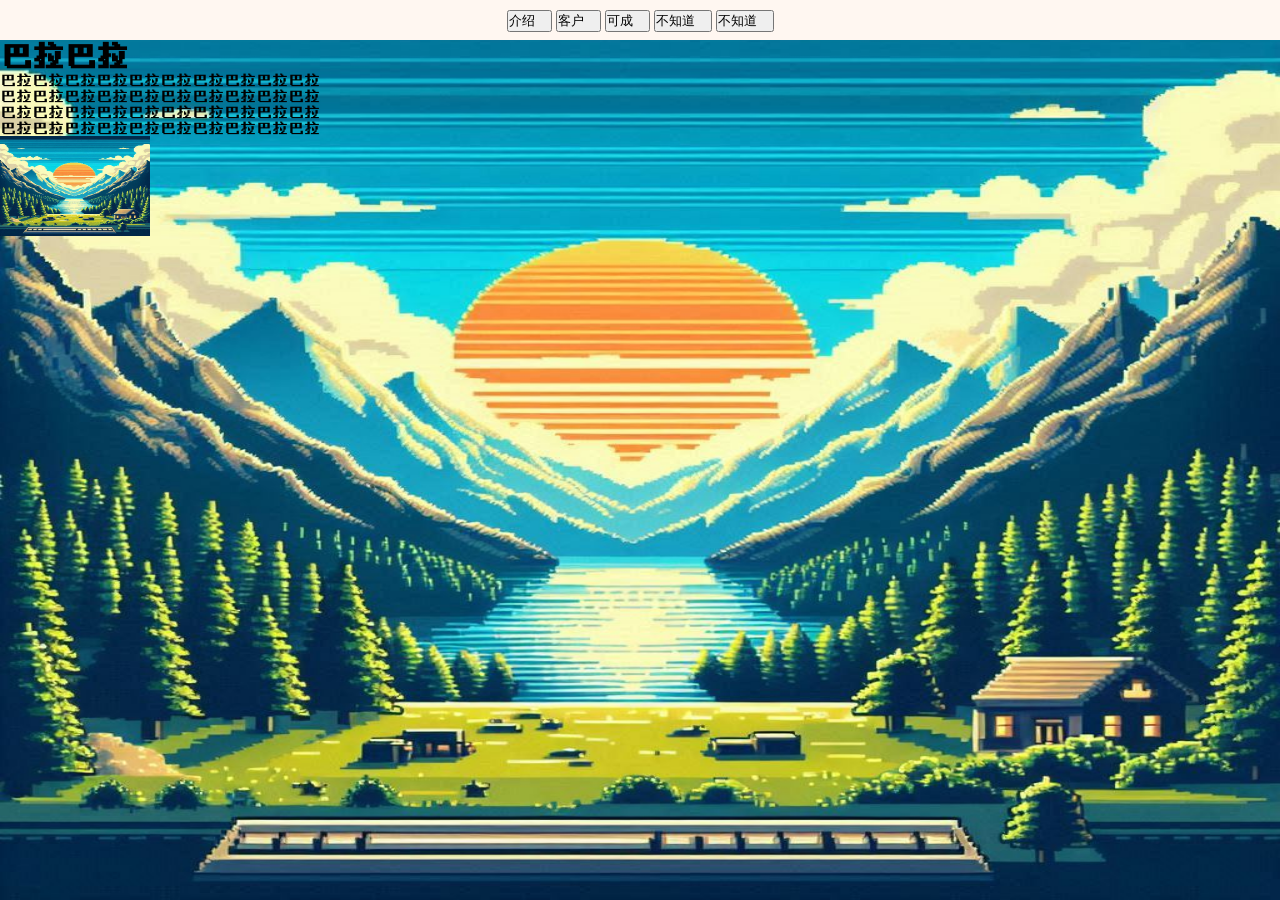
<file: index.html>
<!DOCTYPE html>
<html>
<head>
    <title>pixelart</title>
    <meta name="viewport" content="width=device-width, initial-scale=1">
    <link rel="stylesheet" href="styles/index.css">
</head>
<body >

    <div id="header" >
        <ul>
            <button class="pixel-button button-efect"><li>介绍</li></button>
            <button class="pixel-button button-efect"><li>客户</li></button>
            <button class="pixel-button button-efect"><li>可成</li></button>
            <button class="pixel-button button-efect"><li>不知道</li></button>
            <button class="pixel-button button-efect"><li>不知道</li></button>
        </ul>
    </div>

    <div id="content" class="pixel_efect">
        
    </div>

    <audio preload="auto" autoplay loop>
        <source src="../music/index.mp3" type="audio/mpeg">
        Your browser does not support the audio element.
    </audio>

    <div id="image" class="pixel_efect">

    </div>

    <div class="background pixel_efect">
        <h1>巴拉巴拉</h1>

        <p>巴拉巴拉巴拉巴拉巴拉巴拉巴拉巴拉巴拉巴拉</p>
        <p>巴拉巴拉巴拉巴拉巴拉巴拉巴拉巴拉巴拉巴拉</p>
        <p>巴拉巴拉巴拉巴拉巴拉巴拉巴拉巴拉巴拉巴拉</p>
        <p>巴拉巴拉巴拉巴拉巴拉巴拉巴拉巴拉巴拉巴拉</p>

        
            <img class="photo- pixel_efect" 
            src="pictures/3.jpg"
            width="150px"
            height="100px"
            alt="A clear gameboy and 3 games clipped into a triangle"
            loading="lazy"
            decoding="async"
            class="triangle-1"
          >
       
    </div>
    <script src="js/index.js"></script>


</body>
</html>
</file>
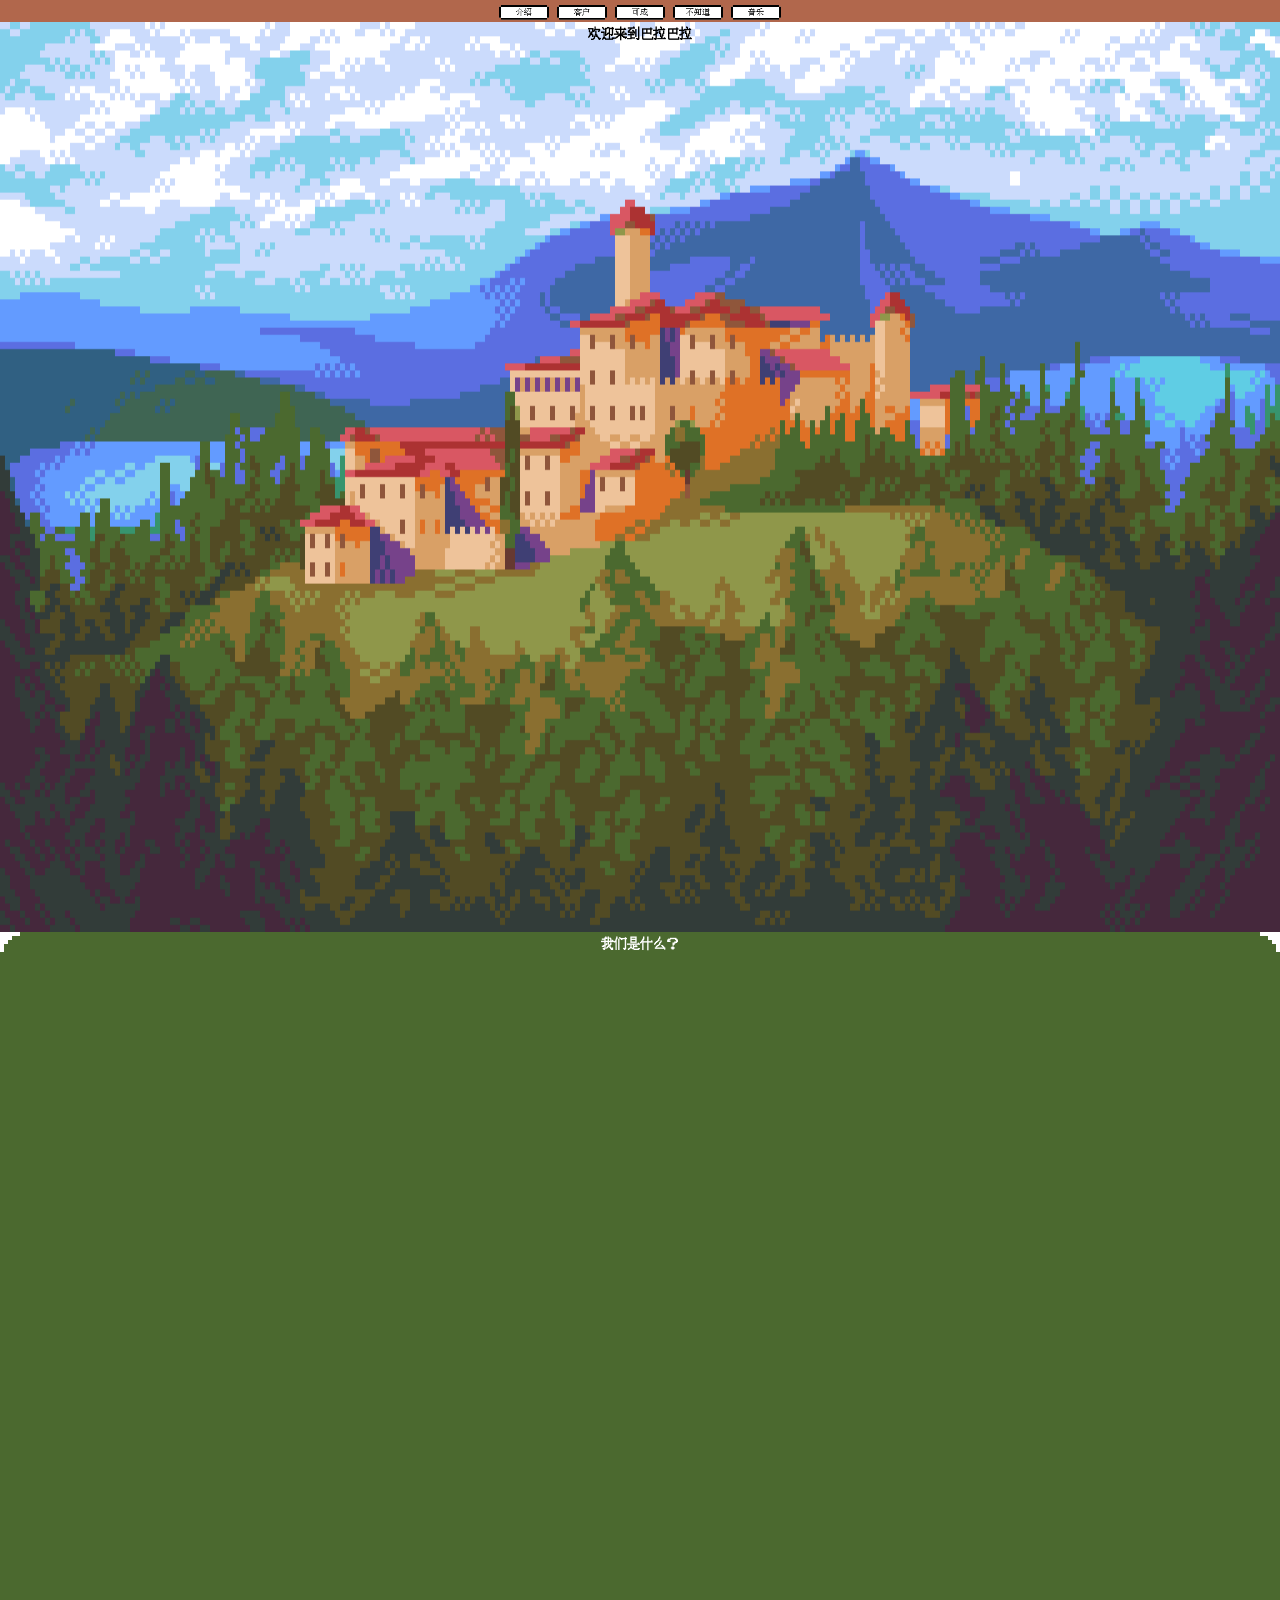
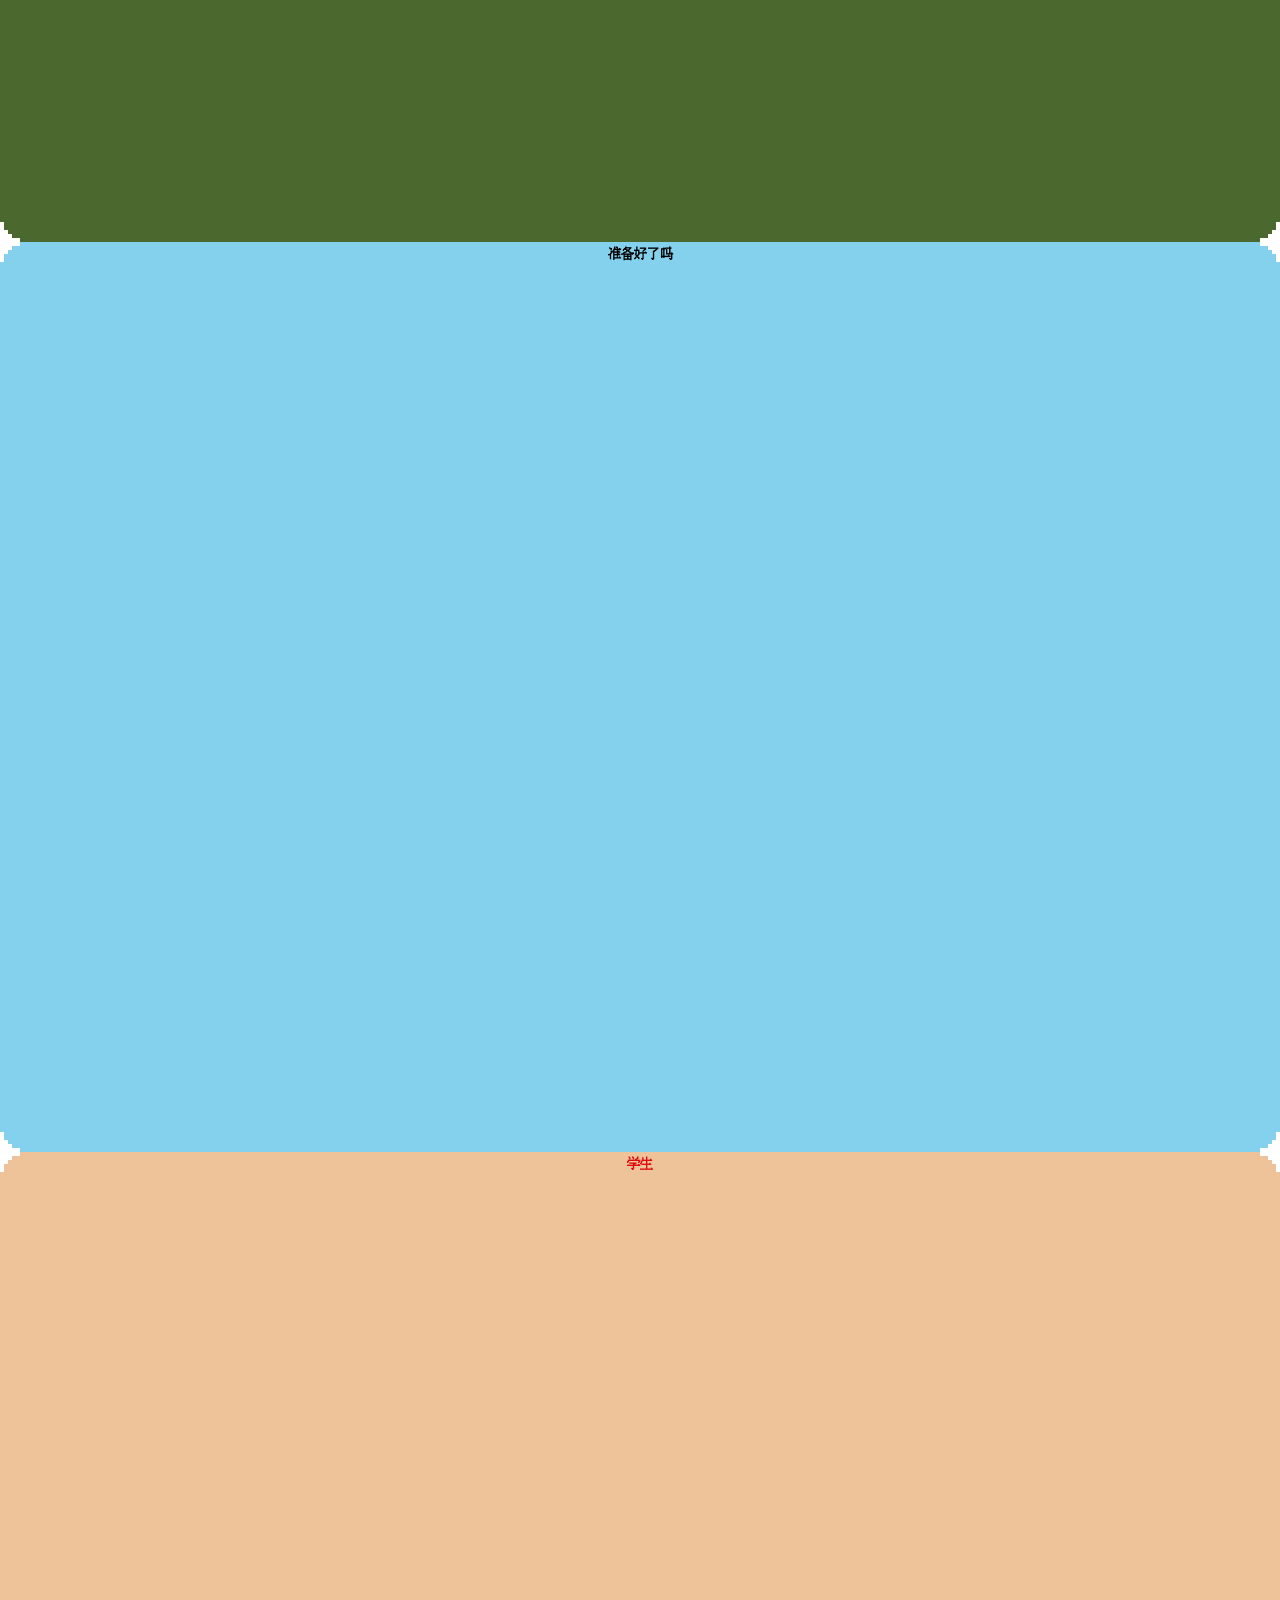
<file: official/index.html>
<!DOCTYPE html>
<html>
<head>
    <title>pixelart</title>
    <meta name="viewport" content="width=device-width, initial-scale=1">
    <link rel="stylesheet" href="styles/index.css">
</head>
<body >

    <div id="header"> 
        <ul>
            <button class="header_button button_pixel_efect "><li>介绍</li></button>
            <button class="header_button button_pixel_efect"><li>客户</li></button>
            <button class="header_button button_pixel_efect"><li>可成</li></button>
            <button class="header_button button_pixel_efect"><li>不知道</li></button>
            <button id ="music_button"onclick="play_music()" class="header_button button_pixel_efect"><li>音乐</li></button>
        </ul>
    </div>

    <div class="section section_1 ">
        <h5>欢迎来到巴拉巴拉</h5>
    </div>



    <audio id="music-player">
        <source src="audio/index.mp3" type="audio/mpeg">
    </audio>

    <div class="section section_2 common_pixel_effect">
        <h5>我们是什么？</h5> 
    </div>

    <div class="section section_3 common_pixel_effect">
        <h5>准备好了吗</h5>
    </div>

    <div class="section section_4 common_pixel_effect">
        <h5>学生</h5>
    </div>

    <script src="js/index.js"></script>


</body>
</html>
</file>
<file: styles/index.css>
*
{
    cursor: url("../pictures/cursor.png"), auto;
    margin: 0;
    padding: 0;
}

@font-face{
    font-family: 'pixel-hanzi';
    src: url('../fonts/Uranus_Pixel_11Px.ttf');
}

body{
    font-family: 'pixel-hanzi', sans-serif;
    background-image: url('../pictures/3.jpg');
    background-size: 100% 100%;  
    background-repeat: no-repeat;  
    background-position: center;  
    background-attachment: fixed;
}

ul li{
    padding-right:15px;
    display: inline-block;
    list-style-type: none;
}

li:hover{
    transform: translateY(-4px);
}
#header{
    background-color: #fff7f1;
    height: 40px;
    font-size: 20px;
    display: flex;
    justify-content: center;
    align-items: center;
    
}
</file>
<file: official/styles/index.css>
*{
    margin: 0;
    padding: 0;
}



@font-face{
    font-family: 'pixel-hanzi';
    src: url('../fonts/hzk-pixel-16px.ttf');
}

body{
    font-family: 'pixel-hanzi', sans-serif;
}

#header{
    color: #eaeee2;
    background-color: #b1674c;
    height: 22px;  
    display: flex;
    justify-content: center;
    align-items: center;
    
}

ul,il{
    list-style-type: none;
}

.header_button {
    font-size: 8px;
    border: 2px solid #000000;
    background-color: white;
    height: 15px;
    width: 50px;
    font-family: 'pixel-hanzi';
    color: black;
}

.header_button:hover{
    transform: translateY(-2px);
}



.section{
    min-height: 100vh;
    text-align: center;
    padding: 5px;
}

.section_1{
    background-image: url('../pictures/1.png');
    background-size: 100% 100%;  
    background-repeat: no-repeat;  
    background-position: center;  
    background-attachment: scroll;
}

h5:hover{
    font-size: 12px;
    
}

.section_2{

    background-color: #4b692f;
}

.section_2 h5{
    color: white;
}

.section_3{
    background-color: #83d1ec;
}

.section_3 h5{
    color: black
}

.section_4{
    background-color: #eec39a;
}

.section_4 h5{
    color:     #de0d0d;
}



.common_pixel_effect{
    clip-path: polygon(
    0px 20px,
    4px 20px,
    4px 12px,
    8px 12px,
    8px 8px,
    12px 8px,
    12px 4px,
    16px 4px,
    20px 4px,
    20px 0px,
    calc(100% - 20px) 0px,
    calc(100% - 20px) 4px,
    calc(100% - 12px) 4px,
    calc(100% - 12px) 8px,
    calc(100% - 8px) 8px,
    calc(100% - 8px) 12px,
    calc(100% - 4px) 12px,
    calc(100% - 4px) 16px,
    calc(100% - 4px) 20px,
    100% 20px,
    100% calc(100% - 20px),
    calc(100% - 4px) calc(100% - 20px),
    calc(100% - 4px) calc(100% - 12px),
    calc(100% - 8px) calc(100% - 12px),
    calc(100% - 8px) calc(100% - 8px),
    calc(100% - 12px) calc(100% - 8px),
    calc(100% - 12px) calc(100% - 4px),
    calc(100% - 16px) calc(100% - 4px),
    calc(100% - 20px) calc(100% - 4px),
    calc(100% - 20px) 100%,
    20px 100%,
    20px calc(100% - 4px),
    12px calc(100% - 4px),
    12px calc(100% - 8px),
    8px calc(100% - 8px),
    8px calc(100% - 12px),
    4px calc(100% - 12px),
    4px calc(100% - 16px),
    4px calc(100% - 20px),
    0px calc(100% - 20px)
  );
}

.button_pixel_efect{
    clip-path: polygon(
        0px calc(100% - 2px),
        2px calc(100% - 2px),
        2px 100%,
        calc(100% - 2px) 100%,
        calc(100% - 2px) calc(100% - 2px),
        100% calc(100% - 2px),
        100% 2px,
        calc(100% - 2px) 2px,
        calc(100% - 2px) 0px,
        2px 0px,
        2px 2px,
        0px 2px
      );
}
</file>
